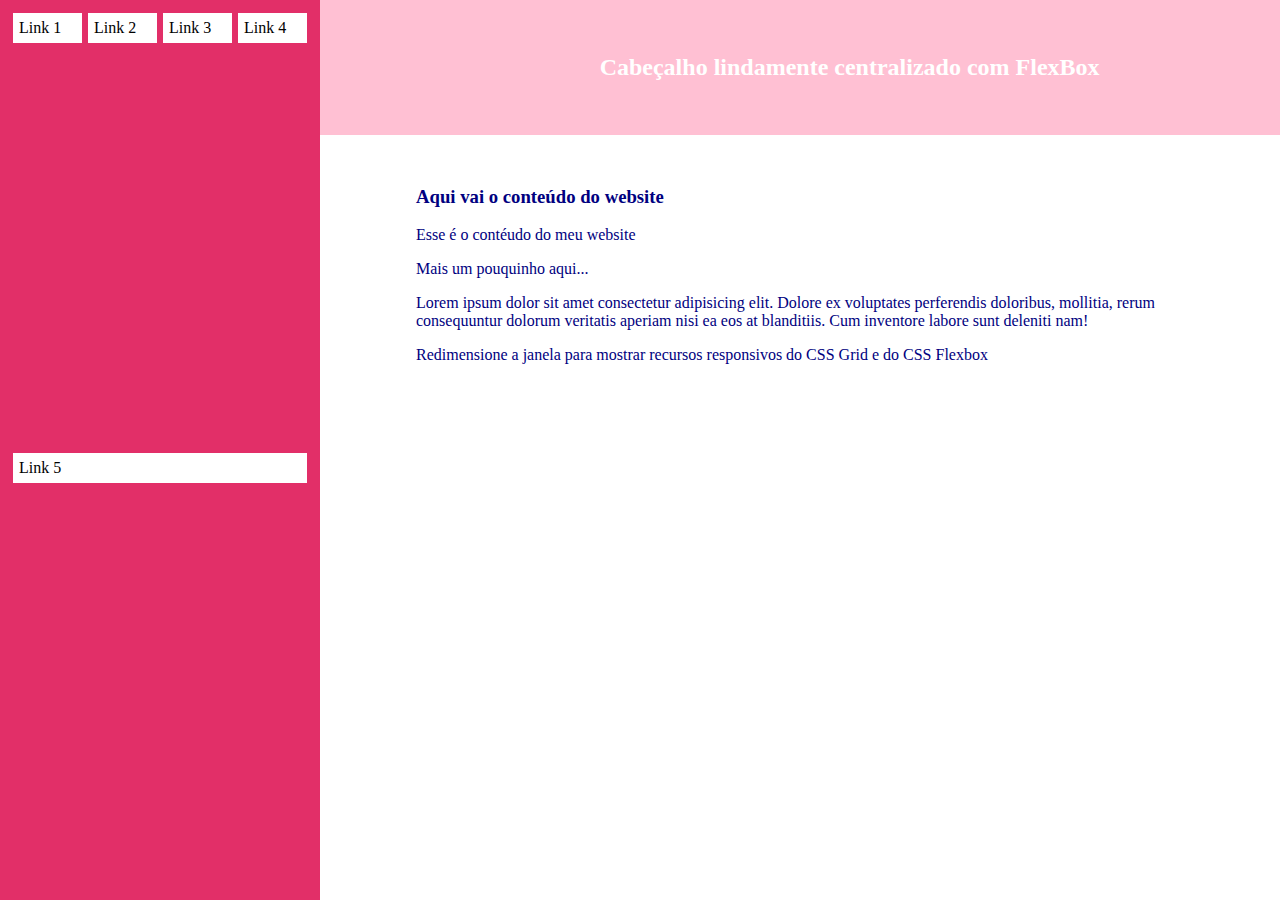
<file: index.html>
<!DOCTYPE html>
<html lang="pt-br">
<head>
  <link rel="stylesheet" href="estilos.css">
  <link rel="stylesheet" href="responsividade.css">
    <meta charset="UTF-8">
    <meta name="viewport" content="width=device-width, initial-scale=1.0">
    <title>FlexGrid</title>
</head>
<body>

      <div class="header">
        <h2>Cabeçalho lindamente centralizado com FlexBox</h2>
      </div>
      <div class="sidebar">
        <div class="item">Link 1</div>
        <div class="item">Link 2</div>
        <div class="item">Link 3</div>
        <div class="item">Link 4</div>
        <div class="item">Link 5</div>
</div>
<div class="content">
    <h3>Aqui vai o conteúdo do website</h3>
    <p>Esse é o contéudo do meu website</p>
    <p>Mais um pouquinho aqui...</p>
    <P> Lorem ipsum dolor sit amet consectetur adipisicing elit. Dolore ex voluptates perferendis doloribus, mollitia, rerum consequuntur dolorum veritatis aperiam nisi ea eos at blanditiis. Cum inventore labore sunt deleniti nam!</P>
    Redimensione a janela para mostrar recursos responsivos do CSS Grid e do CSS Flexbox
</div>
</body>
</html>
</file>
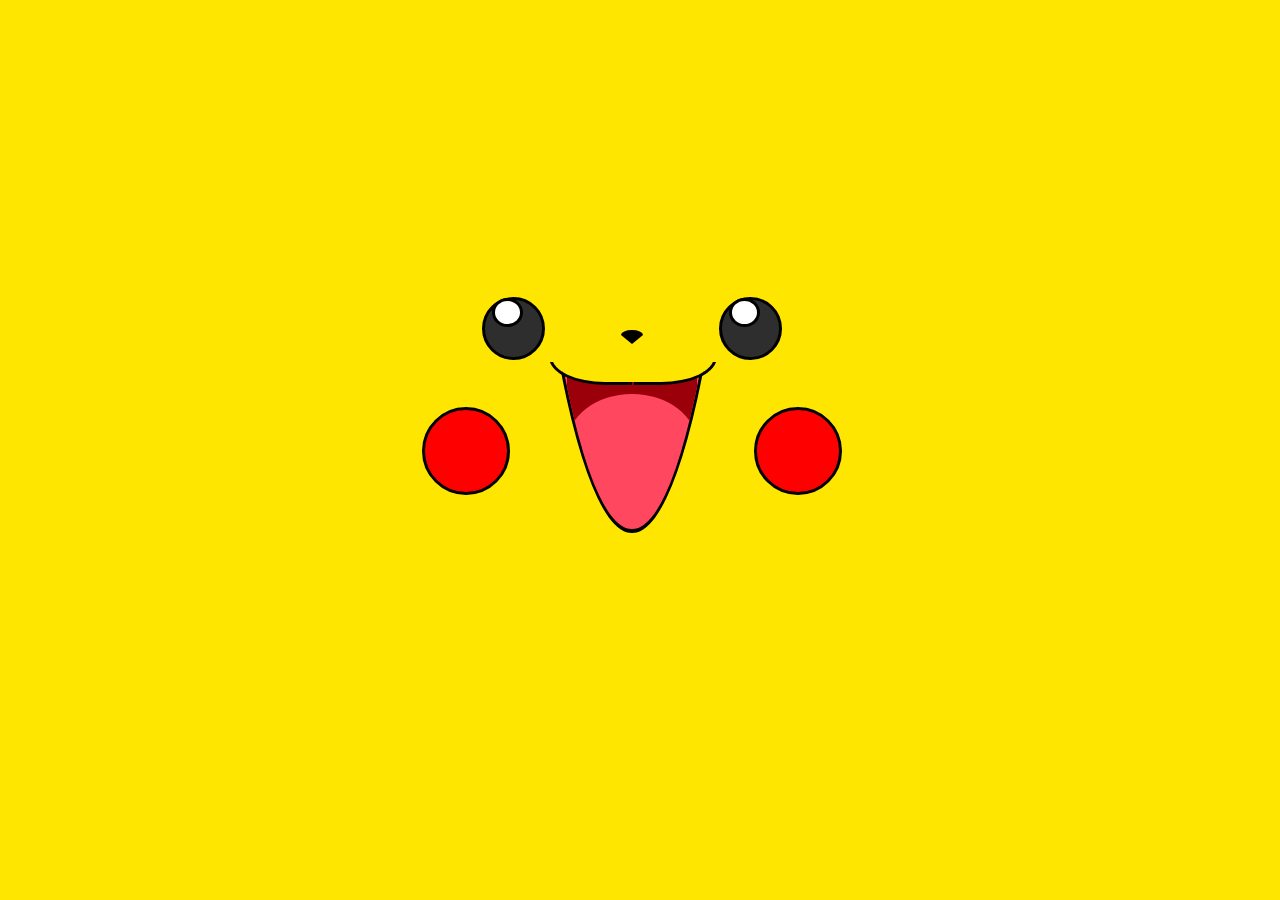
<file: Pokemon.css/pikachu/index.html>
<!DOCTYPE html>
<html lang="pt-br">
<head>
    <link rel="stylesheet" href="pikachu.css">
    <meta charset="UTF-8">
    <meta name="viewport" content="width=device-width, initial-scale=1.0">
    <title>Pikachu CSS</title>
</head>
<body>
<div id="pikachu">
        <div class="olho direito"></div>
        <div class="olho esquedo"></div>
        <div class="nariz"></div>
        <div class="boca">
        <div></div>
        </div>
        <div class="bochecha esquerda"></div>
        <div class="bochecha direita"></div>
    </div>
</body>
</html>
</file>
<file: estilos.css>
html, body{
   margin: 0;
   padding: 0;
   height: 100%;
}

body{
   color: black;
   display: grid;
   grid-template-columns: minmax(min-content, 25vw) 1fr;
   grid-template-rows: minmax(min-content,15vh) 1fr;
   grid-template-areas: 'sidebar header'
                        'sidebar content';
}

.header{
   background-color: rgba(255, 76, 130, 0.351);
   color: white;
   grid-area: header;
   display: flex;
   justify-content: center;
   align-items: center;

   padding: 1rem;
}
.sidebar {
   background-color: rgb(226, 47, 104);
   grid-area: sidebar;
   display: flex;
   flex-direction: column;
   justify-content: space-evenly;
   padding: 0.5rem;
   overflow: auto;
}

.item{
   flex: 1;
   background: white;
   padding: 1rem;
   margin: 0.5rem;
   height: max-content;
}

.item:hover{
   color: aliceblue;
   background-color: darkolivegreen;
}

.content{
   background-color: white;
   color: navy;
   grid-area: content;
   padding-left: 6rem;
   padding-right:4rem;
   padding-top: 2rem;
}
</file>
<file: responsividade.css>
/* @media é um seletor do css que permite definir 
estilos para cada tipo de midia. É uma estrutura de código que faz parte do módulo de media queries,
que é uma tecnologia CSS que permite estilizar uma página web de acordo com determinadas condições::after

-Dimensões da tela
-Relação de aspecto da tela
-Orientação do dispositivo */

@media (max-width: 768px){
    .item{
        flex: 0;
        padding-top: 2.4rem;
        padding-bottom: 2.4rem;
    }
    .sidebar {
        justify-content: flex-start;
    }
    .content {
        padding-left: 2rem;
        padding-right: 1rem;
    }
    }
}

@media (max-)width: 480px {
    body{
        grid-template-columns: 1fr;
        grid-template-rows: minmax(min-content, 15vh)minmax(min-content, 10vh) 1fr;
        grid-template-areas: 'header'
                              'sidebar'
                              'content';
    }
}
 .sidebar {
    flex-flow: row wrap;
    padding: 10px;
 }

 .item{
    flex: 1;
    padding: 2%;
    margin: 1%;
 }

 .header {
    padding-left: 12%;
 }

 @media (max-width: 300px) {
    .sidebar{
        font-size 10.5px;
        flex-flow: row nowrap;
        padding: 7%;
    }
 }
 .item{
    flex: 1 1 content;

 }
</file>
<file: Pokemon.css/pikachu/pikachu.css>
body {
    background: #FFE600;
    font-size: 100px;
}

#pikachu {
    position: absolute;
    width: 4.2em;
    height: 2.35em;
    left: 33%;
    top: 33%;
}

.olho {
    width: .57em;
    height: .57em;
    border: .03em solid black;
    background: #2e2e2e;
    border-radius: 100%;
    position: absolute;
    margin-left: .6em;
}

.olho::after {
    width: .25em;
    height: .23em;
    border: .03em solid black;
    background: #fff;
    content: '';
    display: block;
    position: absolute;
    border-radius: 100%;
    margin-left: .07em;
    margin-top: -.02em;
}

.olho.direito {
    right: .6em;
}

.nariz {
    position: absolute;
    margin: .3cm calc(50% - .11em);
    margin-top: .38em;
    width: 0;
    height: 0;
    z-index: 1;
    border-top: .09em solid black;
    border-left: .11em solid transparent;
    border-right: .11em solid transparent;
    box-shadow: 0 - .01em 0 black;
}

.nariz::before {
    content: '';
    display: block;
    position: absolute;
    width: .22em;
    height: .05em;
    background: black;
    border-top-left-radius: .11em .05em;
    border-top-right-radius: .11em .05em;
    margin-top: -.14em;
    margin-left: -.11em;
}

.boca {
    position: absolute;
    width: 2.28em;
    height: 1.8em;
    margin-top: .65em;
    margin-left: calc(50% - 1.18em);
    overflow: hidden;
}

.boca::after {
    content: '';
    display: block;
    position: absolute;
    width: .8em;
    height: .25em;
    background: #FFE600;
    border: .03em solid black;
    border-top: none;
    border-left: none;
    right: .25em;
    top: -.05em;
    border-bottom-right-radius: .6em .3em;
    box-shadow: 0 -.1em 0 #FFE600, -.05em -.03em 0 #FFE600

}

.boca::before{
    content: '';
    display: block;
    position: absolute;
    width: .8em;
    height: .25em;
    background: #FFE600;
    border: .03em solid black;
    border-top: none;
    border-right: none;
    left: .35em;
    top: -.05em;
    border-bottom-left-radius: .6em .3em;
    box-shadow: 0 -.1em 0 #FFE600, .05em -.03em 0 #FFE600;
    z-index: 1;
}

.boca>div {
    position: absolute;
    background: #ff485f;
    width: 2.28em;
    height: 8em;
    border: .04em solid black;
    border-bottom-left-radius: 1.18em 8em;
    border-bottom-right-radius: 1.18em 8em;
    margin-top: -6.37em;
    overflow: hidden;
}

.boca>div:after {
    content: '';
    position: absolute;
    display: block;
    width: 1.3em;
    height: 1em;
    box-shadow: 0 -.7em 0 #9B000A;
    bottom: .35em;
    margin-left: .49em;
    border-top-left-radius: 100%;
    border-top-right-radius: 100%;
}

.bochecha {
    width: .82em;
    height: .82em;
    border: .03em solid black;
    border-radius: 100%;
    position: absolute;
    margin-top: 1.1em;
    background: #F00;
}

.bochecha.direita {
    right: 0;
}
</file>
